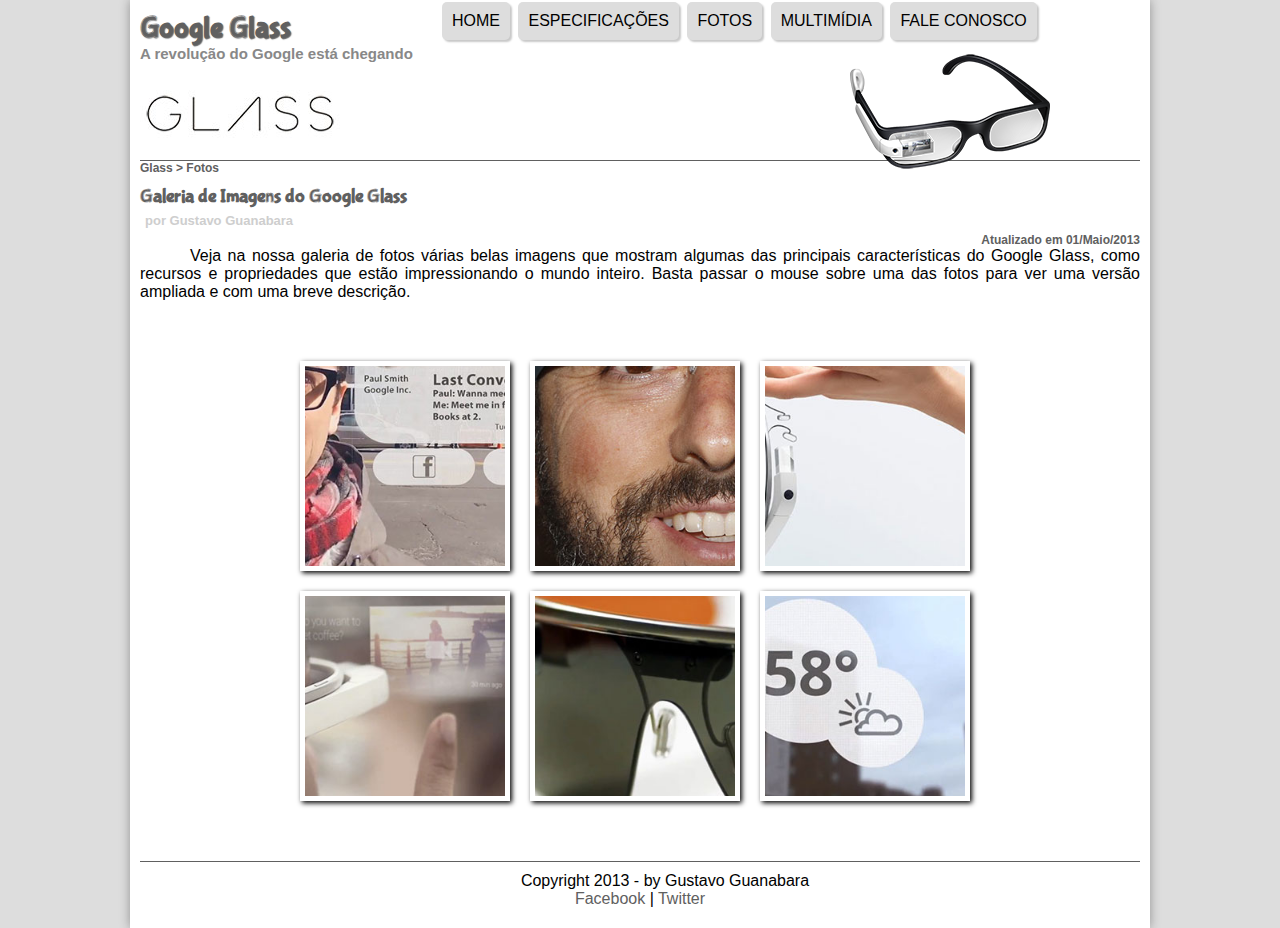
<file: fotos.html>
<!DOCTYPE html>
<html lang="PT-BR">
<head>
    <meta charset="UTF-8">
    <meta name="viewport" content="width=device-width, initial-scale=1.0">
    <title>Tudo sobre o Google Glass</title>
    <link rel="stylesheet" href="_css/estilo.css">
    <link rel="stylesheet" href="_css/fotos.css">
   
</head>
<script language="javascript" src="_javascript/funcoes.js"></script>
<body>
    <div id="interface">
        
        <header id="cabecalho">
            <hgroup>
                <h1>Google Glass</h1>
                <h2>A revolução do Google está chegando</h2>
            </hgroup>
            
                <img id="icone" src="_imagens/glass-oculos-preto-peq.png" alt="glass-oculos-preto">
            
            <nav id="menu">
                <h1>Menu Principal</h1>
                <ul>
                    <a href="index.html" onmouseover="mudaFoto('_imagens/home.png')" onmouseout="mudaFoto('_imagens/fotos.png')"><li>Home</li></a>
                    <a href="specs.html" onmouseover="mudaFoto('_imagens/especificacoes.png')" onmouseout="mudaFoto('_imagens/fotos.png')"><li>Especificações</li></a>
                    <a href="fotos.html" onmouseover="mudaFoto('_imagens/fotos.png')" onmouseout="mudaFoto('_imagens/fotos.png')"><li>Fotos</li></a>
                    <a href="multimidia.html" onmouseover="mudaFoto('_imagens/multimidia.png')" onmouseout="mudaFoto('_imagens/fotos.png')"><li>Multimídia</li></a>
                    <a href="fale-conosco.html" onmouseover="mudaFoto('_imagens/contato.png')" onmouseout="mudaFoto('_imagens/fotos.png')"><li>Fale conosco</li></a>
                </ul>
            </nav>
        </header>
        <article id="noticia-principal">
            <header id="cabecalho-artigo">
                <hgroup>
                    <h3>Glass > Fotos</h3>
                    <h1>Galeria de Imagens do Google Glass</h1>
                    <h2>por Gustavo Guanabara</h2>
                    <h3  class="direita">Atualizado em 01/Maio/2013</h3>
                </hgroup>
            </header>
            <p>Veja na nossa galeria de fotos várias belas imagens que mostram algumas das principais características do Google Glass, como recursos e propriedades que estão impressionando o mundo inteiro. Basta passar o mouse sobre uma das fotos para ver uma versão ampliada e com uma breve descrição.</p>
            
            <ul id="album-fotos">
                <li id="foto01"><span>Agenda e lembretes</span></li>
                <li id="foto02"><span>Sergey Brin usando o Glass</span></li>
                <li id="foto03"><span>Leve e compacto</span></li>     
                <li id="foto04"><span>Sensação de uma tela de 50"</span></li>
                <li id="foto05"><span>Vários tipos de lente</span></li>            
                <li id="foto06"><span>Informações importantes</span></li>         
            </ul>
        </article>

<footer id="rodape">
    <p>
            Copyright 2013 - by Gustavo Guanabara <br>
        <a href="#">Facebook</a> | <a href="#">Twitter</a>
    </p>
</footer>
</div>
</body>
</html>
</file>
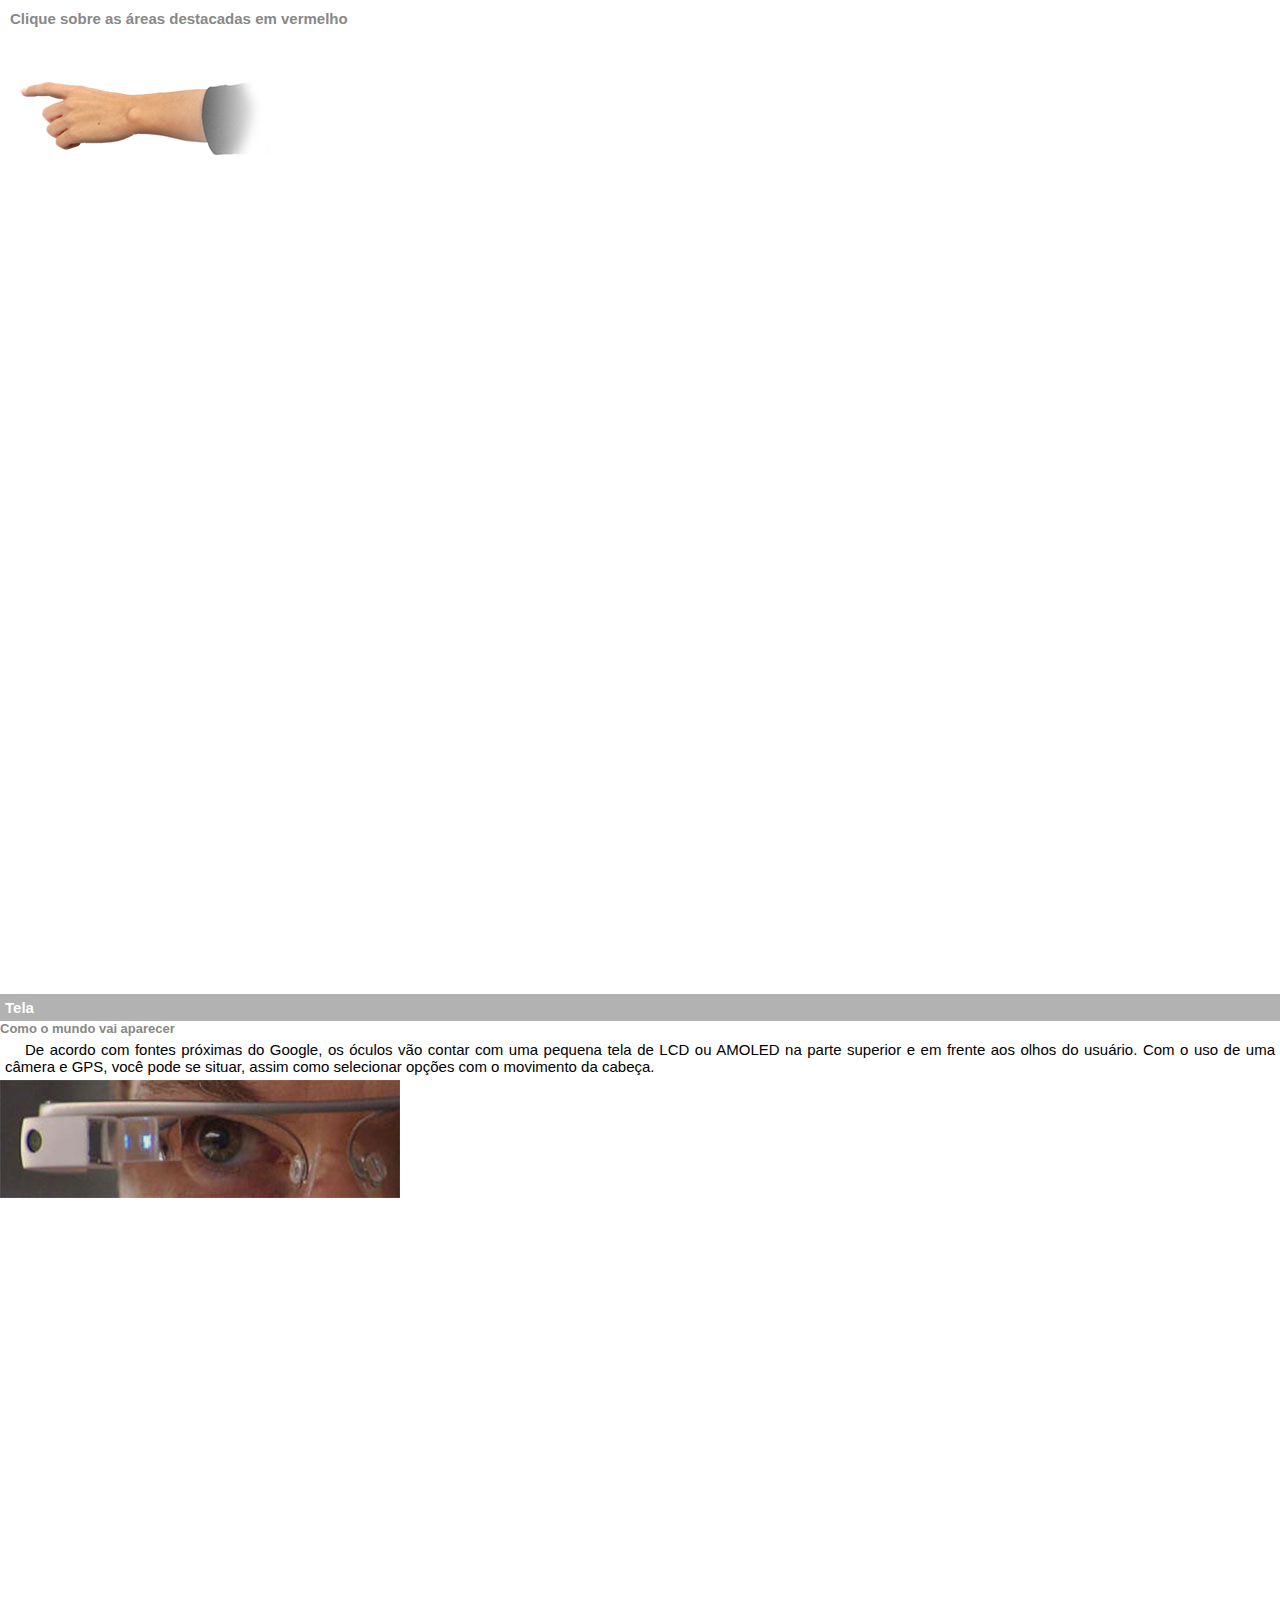
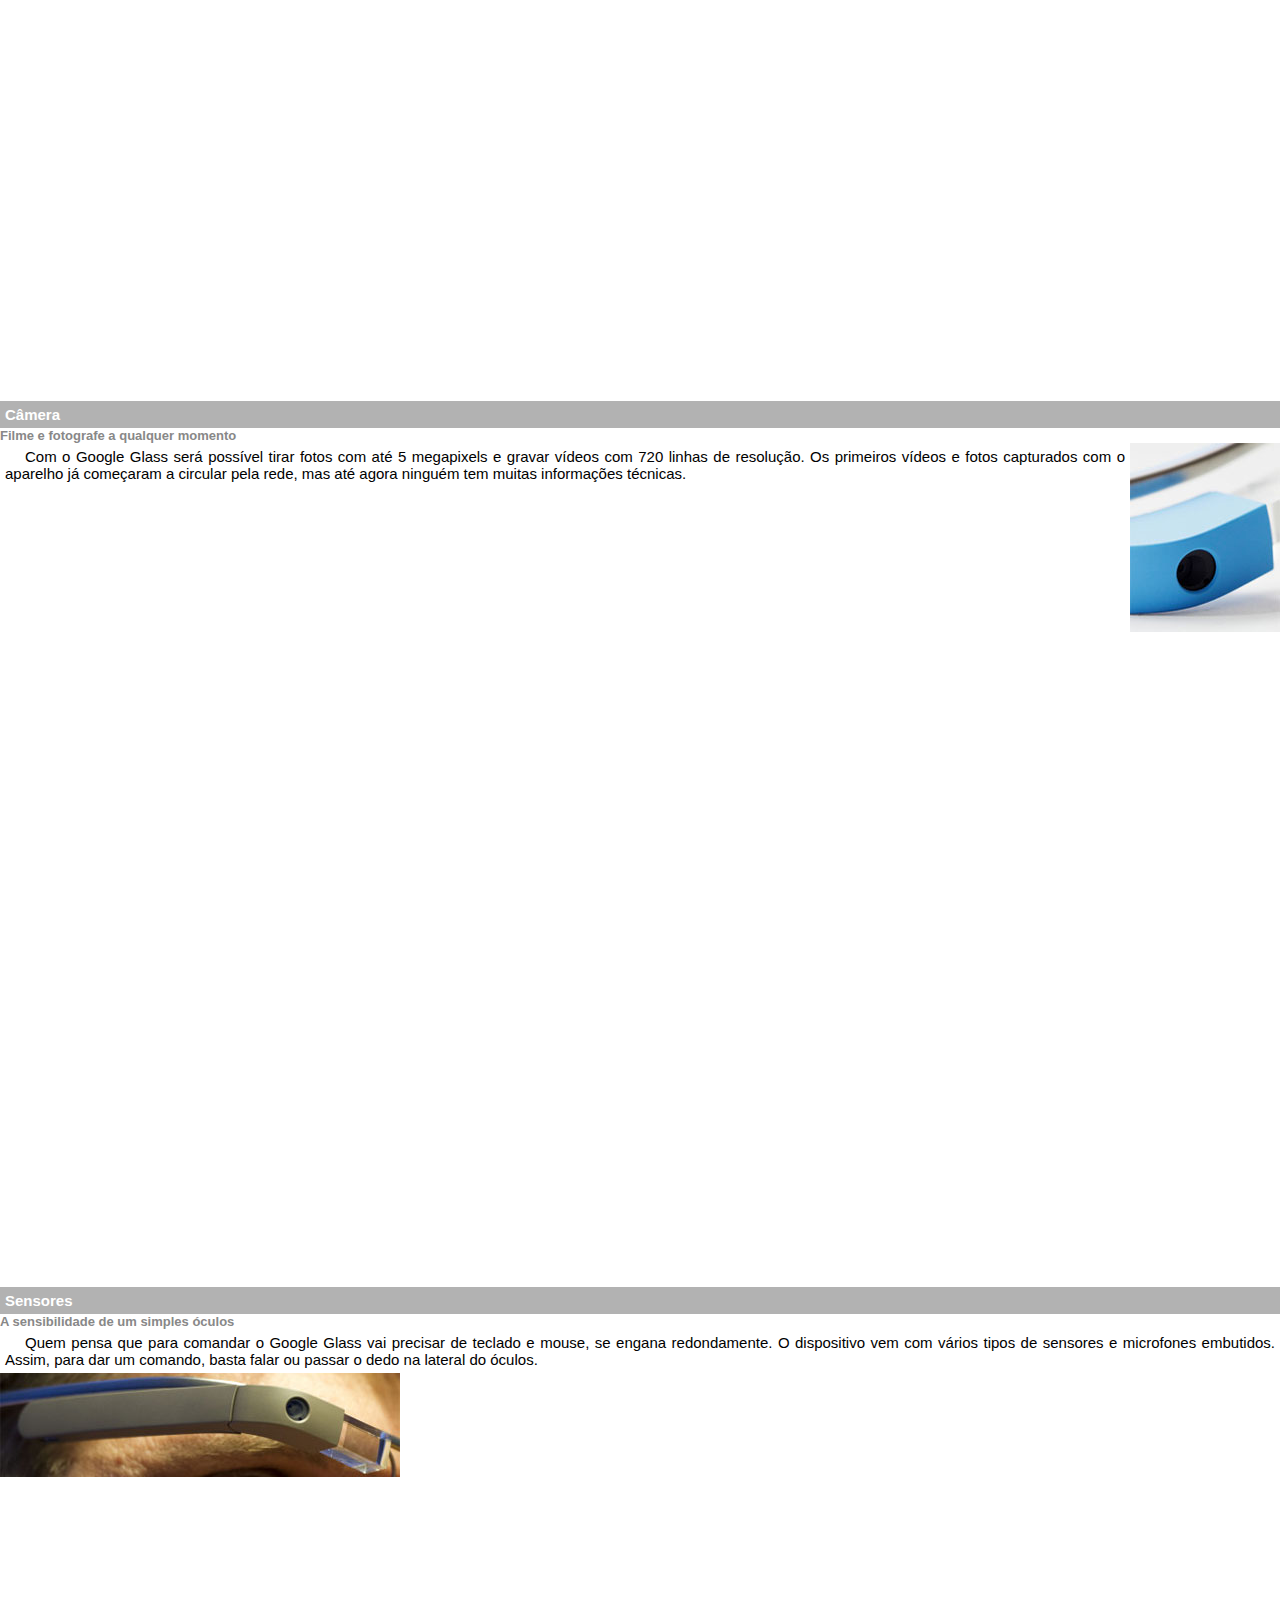
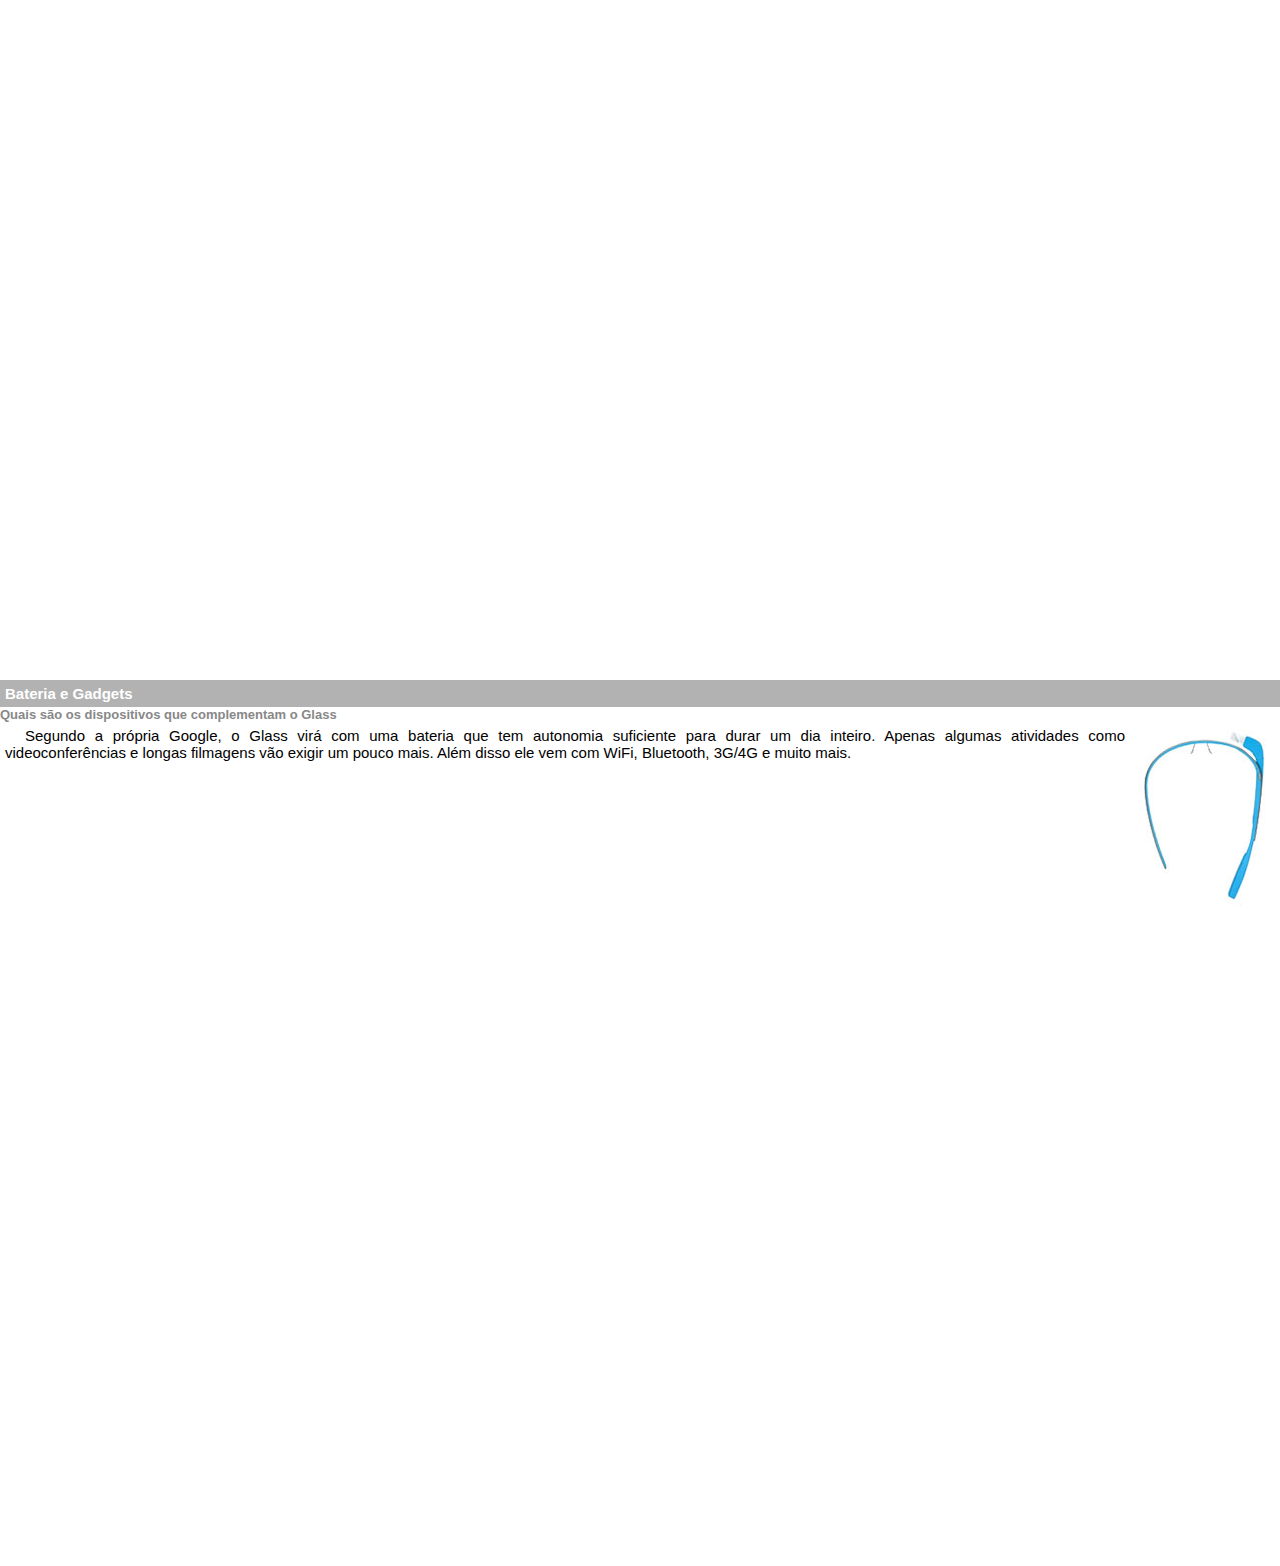
<file: google-glass.html>
<!DOCTYPE html>
<html lang="PT-BR">
<head>
    <meta charset="UTF-8">
    <meta name="viewport" content="width=device-width, initial-scale=1.0">
    <title>Tudo sobre o Google Glass</title>
    <link rel="stylesheet" href="_css/estilo.css">
    <style>
        body {
            font-family: Arial, Helvetica, sans-serif;
            font-size: 15px;
            background-color: white;
        }

        p {
            text-align: justify;
            text-indent: 20px;
            padding: 5px;
        }

        article h1 {
            font-size: 15px;
            color: white;
            background-color: rgba(0, 0, 0, 0.3);
            padding: 5px;
            margin: 0px;
        }

        article h2 {
            font-size: 13px;
            color: #888888;
            margin: 0px;
        }

        article {
            margin-bottom: 800px ;
        }

        img#mao {
            padding: 10px;
            margin: 10px;
        }
        
        h2#h2top {
            padding: 5px;
            margin: 5px;
            font-size: 15px;
        }
        
        img.img-dir {
            display: block;
            float: right;
            margin-left: 5px;
        }
    </style>
   
</head>

    
<body>
    <article id="topo">
        <header>
            <h2 id="h2top">
                Clique sobre as áreas destacadas em vermelho

            </h2>
        </header>
    <img src="_imagens/mao.png"  id="mao" alt="Mão apontando para esquerda"> 
    </article>
    
    <article id="tela">
        <header>
            <h1>Tela</h1>
            <h2>Como o mundo vai aparecer</h2>
        </header>
        <p>De acordo com fontes próximas do Google, os óculos vão contar com uma pequena tela de LCD ou AMOLED na parte superior e em frente aos olhos do usuário. Com o uso de uma câmera e GPS, você pode se situar, assim como selecionar opções com o movimento da cabeça.</p>
       <img src="_imagens/det-tela.jpg" alt="tela do google glass">
    </article>
    
    <article id="camera">
        <header>
            <h1>Câmera</h1>
            <h2>Filme e fotografe a qualquer momento</h2>
        </header>
        <img src="_imagens/det-camera.jpg" class="img-dir" alt="Câmera do Google Glass">
        <p>Com o Google Glass será possível tirar fotos com até 5 megapixels e gravar vídeos com 720 linhas de resolução. Os primeiros vídeos e fotos capturados com o aparelho já começaram a circular pela rede, mas até agora ninguém tem muitas informações técnicas.</p>
    </article>
    
    <article id="sensores">
        <header>
            <h1>Sensores</h1>
            <h2>A sensibilidade de um simples óculos</h2>
        </header>
        <p>Quem pensa que para comandar o Google Glass vai precisar de teclado e mouse, se engana redondamente. O dispositivo vem com vários tipos de sensores e microfones embutidos. Assim, para dar um comando, basta falar ou passar o dedo na lateral do óculos.</p>
        <img src="_imagens/det-touch.jpg" alt="Sensore do Google Glass">
    </article>
    
    <article id="gadgets">
        <header>
            <h1>Bateria e Gadgets</h1>
            <h2>Quais são os dispositivos que complementam o Glass</h2>
        </header>
        <img src="_imagens/det-bateria.jpg" class="img-dir" alt="Bateria do Google Glass">
        <p>Segundo a própria Google, o Glass virá com uma bateria que tem autonomia suficiente para durar um dia inteiro. Apenas algumas atividades como videoconferências e longas filmagens vão exigir um pouco mais. Além disso ele vem com WiFi, Bluetooth, 3G/4G e muito mais.</p>
    </article>
</body>
</html>
</file>
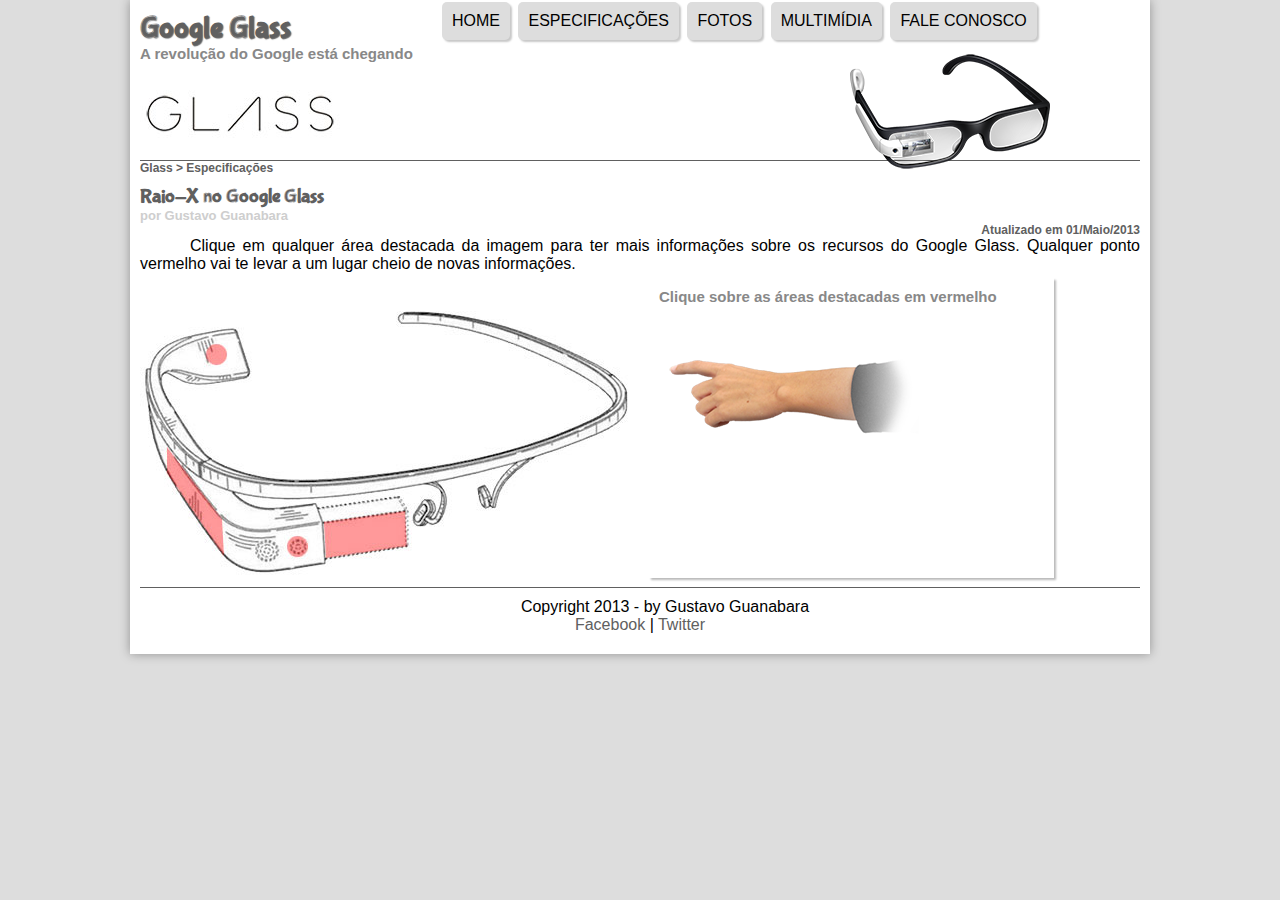
<file: specs.html>
<!DOCTYPE html>
<html lang="PT-BR">
<head>
    <meta charset="UTF-8">
    <meta name="viewport" content="width=device-width, initial-scale=1.0">
    <title>informações Sobre Gogles Glass</title>
    <link rel="stylesheet" href="_css/estilo.css">
    <link rel="stylesheet" href="_css/specs.css">
        

   
</head>
<script language="javascript" src="_javascript/funcoes.js"></script>
<body>
    <div id="interface">
        
        <header id="cabecalho">
            <hgroup>
                <h1>Google Glass</h1>
                <h2>A revolução do Google está chegando</h2>
            </hgroup>
            
                <img id="icone" src="_imagens/glass-oculos-preto-peq.png" alt="glass-oculos-preto">
            
            <nav id="menu">
                <h1>Menu Principal</h1>
                <ul>
                    <a href="index.html" onmouseover="mudaFoto('_imagens/home.png')" onmouseout="mudaFoto('_imagens/especificacoes.png')"><li>Home</li></a>
                    <a href="specs.html" onmouseover="mudaFoto('_imagens/especificacoes.png')" onmouseout="mudaFoto('_imagens/especificacoes.png')"><li>Especificações</li></a>
                    <a href="fotos.html" onmouseover="mudaFoto('_imagens/fotos.png')" onmouseout="mudaFoto('_imagens/especificacoes.png')"><li>Fotos</li></a>
                    <a href="multimidia.html" onmouseover="mudaFoto('_imagens/multimidia.png')" onmouseout="mudaFoto('_imagens/especificacoes.png')"><li>Multimídia</li></a>
                    <a href="fale-conosco.html" onmouseover="mudaFoto('_imagens/contato.png')" onmouseout="mudaFoto('_imagens/especificacoes.png')"><li>Fale conosco</li></a>
                </ul>
            </nav>
        </header>

<section id="corpo-full">
    <article>
        <header id="cabecalho-artigo">
            <hgroup>
                <h3>Glass > Especificações</h3>
                <h1>Raio-X no Google Glass</h1>
                <h2>por Gustavo Guanabara</h2>
                <h3  class="direita">Atualizado em 01/Maio/2013</h3>
            </hgroup>
        </header>
        <p>Clique em qualquer área destacada da imagem para ter mais informações sobre os recursos do Google Glass. Qualquer ponto vermelho vai te levar a um lugar cheio de novas informações.</p>
        
        <section id="conteudo">
            <img src="_imagens/glass-esquema-marcado.jpg" alt="glass esquema marcado" usemap="#meumapa">
            <map name="meumapa">
            <area shape="rect" coords="179,202,270,260" href="google-glass.html#tela" target="janela">
            <area shape="circle" coords="158,243,12" href="google-glass.html#camera" target="janela">
            <area shape="poly" coords="28,143,83,216,84,249,27,169" href="google-glass.html#sensores" target="janela">
            <area shape="circle" coords="73,52,12" href="google-glass.html#gadgets" target="janela">
            <iframe src="google-glass.html" name="janela" id="frame-spec" frameborder="0" scrolling="no"></iframe>
        </section>
    </article>
    
</section>

<footer id="rodape">
    <p>
            Copyright 2013 - by Gustavo Guanabara <br>
        <a href="#">Facebook</a> | <a href="#">Twitter</a>
    </p>
</footer>
</div>
</body>
</html>
</file>
<file: _css/estilo.css>
@charset "UTF-8";
@font-face {
    font-family: 'FonteLogo';
    src: url(../_fonts/bubblegum-sans-regular.otf);
}
@import url('https://fonts.googleapis.com/css2?family=Titillium+Web&display=swap');

* {
    margin: 0px;
    padding: 0px;
    font-family: Arial, Helvetica, sans-serif;
}

body {
  
    background-color: #dddddd;
}

div#interface {
    width: 1000px;
    background-color: white;
    margin: auto;
    padding: 10px;
    box-shadow: 0px 0px 10px rgba(0, 0, 0, 0.342) ;
}

p {
    text-align: justify;
    text-indent: 50px;
}

a {
    color: #606060;
    text-decoration: none;
}

a:hover {
    text-decoration: underline;
}

header#cabecalho img#icone {
    position: absolute;
    left: 850px;
    top: 50px;
}

header#cabecalho {
    border-bottom: 1px solid #606060 ;
    height: 150px;
    background: url(../_imagens/glass-logo-peq.jpg) no-repeat 0px 80px;
}

header#cabecalho h1 {
    font-family: 'FonteLogo', Arial, Helvetica, sans-serif;
    font-size: 30px;
    color: #606060;
    text-shadow: 1px 1px 1px rgba(0,0,0, .6);
    padding: 0px;
    margin-bottom: 0px;
}

header#cabecalho h2 {
    font-family: 'Titillium Web', sans-serif;
    color: #888888;
    font-size: 15px;
    padding: 0px;
    margin-top: 0px;
}

/* Formatação de Imagens com legendas*/

figure.foto-legenda {
    position: relative;
    border: 8px solid white;
    box-shadow: 1px 1px 4px black;
    margin: 5px;
}

figure.foto-legenda img {
    width: 100%;
    height: 100%;
}

figure.foto-legenda figcaption {
    opacity: 0;
    position: absolute;
    top: 0px;
    background-color: rgba(0, 0, 0, 0.4);
    color: white;
    width: 100%;
    height: 100%;
    padding: 10px;
    box-sizing: border-box;
    transition: opacity 0.5s;
}

figure.foto-legenda:hover figcaption{
    opacity: 1;
}

/* Formatação Menu */ 

nav#menu {
    display: block;
}

nav#menu h1 {
    display: none;
}

nav#menu ul {
    list-style: none;
    text-transform: uppercase ;
    position: absolute;
    /*Position: absoluta, deixa o bloco livre pelo site, já postion: relative, eu só consigo aulterar a posição dentro do proprio bloco */
    top: 0px;
    left: 440px;
}

nav#menu li {
    display: inline-block;
    background-color: #dddddd;
    padding: 10px;
    margin: 2px;
    transition: background-color .5;
    border-radius: 5px;
    box-shadow: 2px 2px 2px 0px rgba(0, 0, 0, 0.219);
}

nav#menu li:hover {
    background-color: #606060;
 
}

nav#menu a {
    color:black ;
    text-decoration: none;
    
}

nav#menu a:hover {
   color: white;
   text-decoration: underline;
}

section#corpo {
    display: block;
    width: 550px;
    float: left;
    border-right: 1px solid #606060;
    padding: 10px;
}

article#noticia-principal h2 {
    font-size: 18px;
    color: #606060;
    background-color: #dddddd;
    padding: 5px;
    margin: 10px 0px;
}

header#cabecalho-artigo h1 {
    font-family: 'FonteLogo', Arial, Helvetica, sans-serif;
    font-size: 20px;
    color: #606060;
    margin-top: 10px;
}

header#cabecalho-artigo h2 {
    font-size: 13px;
    color: #cecece;
    background-color: white;
    margin: 0px;
    

}

header#cabecalho-artigo h3 {
    font-size: 12px;
    color: #606060;
}
.direita{
    text-align: right;
}

table#tabelaspec  caption {
    color: #888888 ;
    font-size: 20PX;
    font-weight: bold;
}

table#tabelaspec  caption span {
    display: block;
    float: right;
    color: #000000;
    font-size: 8px;
    margin-top: 10px;
}

table#tabelaspec {
    border: 1px solid #606060;
    border-collapse: collapse;
    margin-left: auto;
    margin-right: auto;
    background-color: #606060;

}

table#tabelaspec td {
    border: 1px solid #606060;
    padding: 5px;
    text-align: center;
    vertical-align: middle;
}

table#tabelaspec td.ce {
    background-color: #606060;
    color: white;
    vertical-align: top;
    font-weight: bold;
}

table#tabelaspec td.cd {
    background-color: #cecece ;

}

video#Filme1 {
    width: 550px;
}


aside#lateral {
    display: block;
    width: 400px;
    float: right;
    background-color: #dddddd;
    padding: 5px;
    margin: 5px;
    box-shadow: 2px 2px 2px  rgba(0, 0, 0, 0.5) ;
}

aside#lateral h1 {
    font-family: 'FonteLogo', Arial, Helvetica, sans-serif;
    font-size: 20px;
    color: #606060;
    padding: 5px;
}

aside#lateral h2 {
    background-color: #606060;
    font-size: 13px;
    color: white;
    padding: 5px;
    margin: 5px;

}

aside#lateral p {
    padding: 5px;
}


footer#rodape {
    clear: both;
    border-top: 1px solid #606060;

}

footer#rodape p {
    text-align: center;
    padding: 10px;
}
</file>
<file: _css/fotos.css>
@charset "UTF-8";

ul#album-fotos {
    width: 700px;
    margin: 0 auto;
    padding: 50px;
    overflow: hidden;
    list-style: none;
}

ul#album-fotos li {
    float: left;
    width: 200px;
    height: 200px;
    margin: 10px;
    background-color: white;
    border: 5px solid white;
    box-shadow: 2px 2px 5px black;
    transition: all .5s ease-in;
}

ul#album-fotos li span {
    opacity: 0;
    color: white;
    text-shadow: 1px 1px 1px 1px black;
    background-color: rgba(0, 0, 0, .3);
    line-height: 370px;
    padding: 5px;
}

ul#album-fotos li:hover {
    transform: scale(1.5);
}   

ul#album-fotos li:hover span{
    cursor: pointer;
    opacity: 1;
    
}

ul#album-fotos li#foto01 {
    background: url(../_imagens/galeria-01.jpg);
    background-position: 50%, 50%;
    background-size: 400px 400px;
    background-color: white;
}

ul#album-fotos li#foto01:hover {
    background-position: 0px 0xp;
    background-size: 200px 200px ;
}

ul#album-fotos li#foto02 {
    background: url(../_imagens/galeria-02.jpg);
    background-position: 50%, 50%;
    background-size: 400px 400px;
    background-color: white;
}

ul#album-fotos li#foto02:hover {
    background-position: 0px 0xp;
    background-size: 200px 200px ;
}

ul#album-fotos li#foto03 {
    background: url(../_imagens/galeria-03.jpg);
    background-position: 50%, 50%;
    background-size: 400px 400px;
    background-color: white;
}

ul#album-fotos li#foto03:hover {
    background-position: 0px 0xp;
    background-size: 200px 200px ;
}

ul#album-fotos li#foto04 {
    background: url(../_imagens/galeria-04.jpg);
    background-position: 50%, 50%;
    background-size: 400px 400px;
    background-color: white;
}

ul#album-fotos li#foto04:hover {
    background-position: 0px 0xp;
    background-size: 200px 200px ;
}

ul#album-fotos li#foto05 {
    background: url(../_imagens/galeria-05.jpg);
    background-position: 50%, 50%;
    background-size: 400px 400px;
    background-color: white;
}

ul#album-fotos li#foto05:hover {
    background-position: 0px 0xp;
    background-size: 200px 200px ;
}

ul#album-fotos li#foto06 {
    background: url(../_imagens/galeria-06.jpg);
    background-position: 50%, 50%;
    background-size: 400px 400px;
    background-color: white;
}

ul#album-fotos li#foto06:hover {
    background-position: 0px 0xp;
    background-size: 200px 200px ;
}
</file>
<file: _css/specs.css>
@charset "UTF-8";

section#conteudo {
    width: 1000px;
    margin: auto;
}

iframe {
    width: 405px;
    height: 300px;
    overflow: hidden;
    margin: 5px;
    box-shadow: 2px 2px 2px 0 rgba(0, 0, 0, 0.274);
}

iframe#frame-spec::-webkit-scrollbar {
    display: none;

}
</file>
